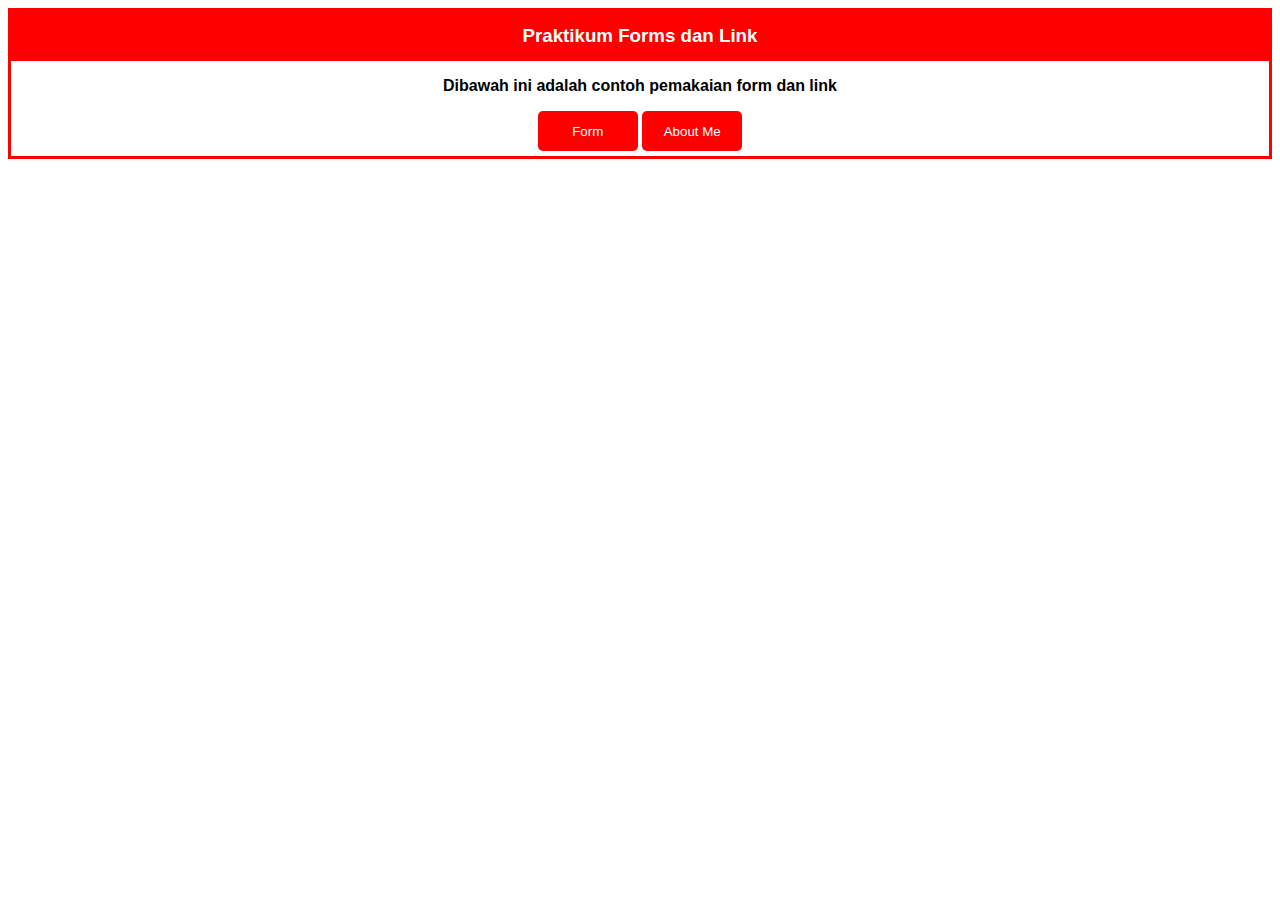
<file: index.html>
<!DOCTYPE html>
<html lang="en">

<head>
    <meta charset="UTF-8">
    <meta http-equiv="X-UA-Compatible" content="IE=edge">
    <meta name="viewport" content="width=device-width, initial-scale=1.0">
    <title>Document</title>
</head>

<body>
    <section>
        <div class="box">
            <h3>Praktikum Forms dan Link</h3>
        </div>
        <p><strong>Dibawah ini adalah contoh pemakaian form dan link</strong></p>
        <div class="btn">
            <button class="pendaftaran"><a href="form.html">Form</a></button>
            <button class="pendaftaran"><a href="about_me.html">About Me</a></button>
        </div>
        </div>
        </div>
    </section>
    <link rel="stylesheet" href="style.css">
</body>

</html>
</file>
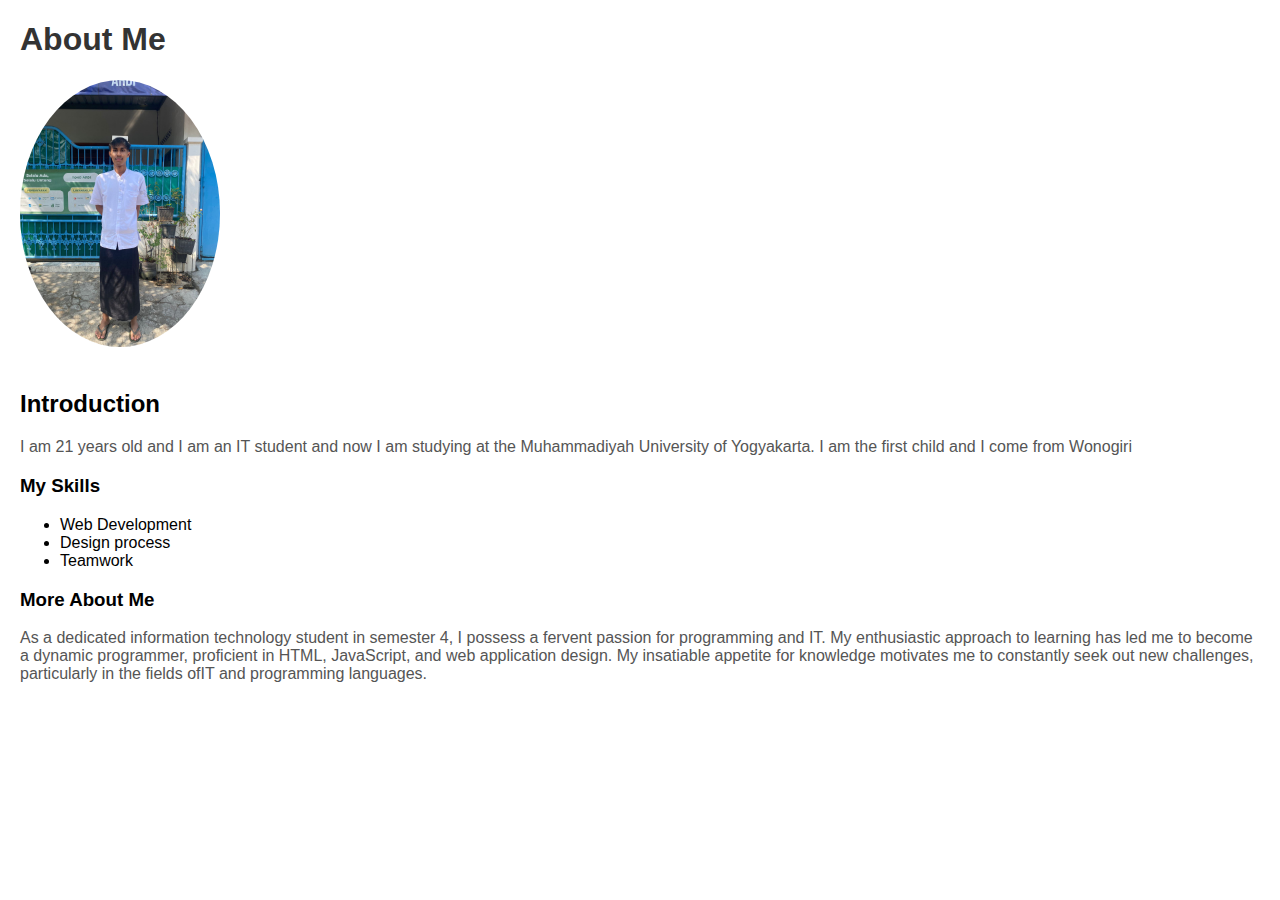
<file: about_me.html>
<!DOCTYPE html>
<html lang="en">

<head>
    <meta charset="utf-8">
    <meta name="viewport" content="width=device-width, initial-scale=1">
    <title>About Me</title>

    <link rel="stylesheet" href="about_me.css">
</head>

<body>
    <div class="container">
        <div class="header">
            <h1>About Me</h1>
        </div>
        <div class="image">
            <img src="el.jpeg">
        </div>
        <div class="intro column">
            <h2>Introduction</h2>
            <p>
                I am 21 years old and I am an IT student and now I am studying at the Muhammadiyah University of
                Yogyakarta. I am the first child and I come from Wonogiri
            </p>
        </div>
        <div class="skills column">
            <h3>My Skills</h3>
            <ul id="skill-list">
                <li>Web Development</li>
                <li>Design process</li>
                <li>Teamwork</li>
            </ul>
            <div>
                <div class="main-text">
                    <h3>More About Me</h3>
                    <p>
                        As a dedicated information technology student in semester 4, I possess a fervent
                        passion for programming and IT. My enthusiastic approach to learning has led me to
                        become a dynamic programmer, proficient in HTML, JavaScript, and web application
                        design. My insatiable appetite for knowledge motivates me to constantly seek out new
                        challenges, particularly in the fields ofIT and programming languages.
                    </p>
                </div>
            </div>
</body>

</html>
</file>
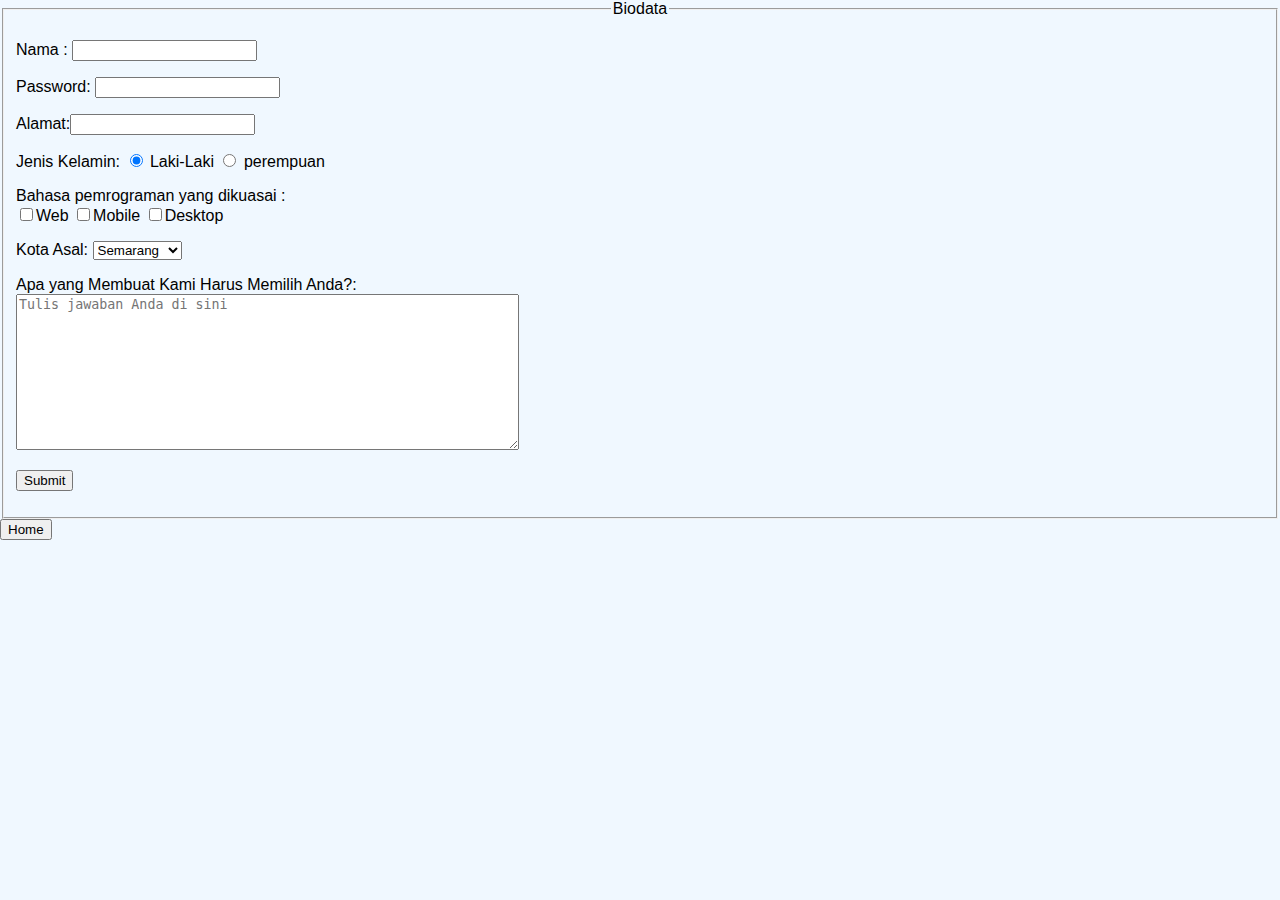
<file: form.html>
<!DOCTYPE html>
<html lang="en">

<head>
    <meta charset="UTF-8">
    <meta http-equiv="X-UA-Compatible" content="IE=edge">
    <meta name="viewport" content="width=device-width, initial-scale=1.0">
    <title>Document</title>
</head>

<body>
    <form>
        <fieldset>
            <legend>Biodata</legend>
            <p>Nama : <input type="text" name="nama"></p>
            <p>Password: <input type="password" name="pass"></p>
            <p>Alamat:<input type="text" name="alamat"></p>
            <p>
                Jenis Kelamin:
                <input type="radio" name="jk" value="laki-laki" checked />
                Laki-Laki
                <input type="radio" name="jk" value="perempuan" />
                <checked> perempuan

            </p>
            <p>
                Bahasa pemrograman yang dikuasai : <br>
                <input type="checkbox" name="web">Web
                <input type="checkbox" name="mobile">Mobile
                <input type="checkbox" name="desk">Desktop
            </p>
            <p>
                Kota Asal:
                <select>
                    <option>Semarang</option>
                    <option>Aceh</option>
                    <option>Bandung</option>
                    <option>Yogyakarta</option>
                </select>
            </p>
            <p>
                Apa yang Membuat Kami Harus Memilih Anda?:<br>
                <textarea rows='10' cols='60' placeholder="Tulis jawaban Anda di sini"></textarea>
            </p>
            <p><input type="submit" value="Submit"></p>

        </fieldset>
    </form>

    <button class="BACK"><a href="index.html">Home</a></button>
    <link rel="stylesheet" href="form.css">
</body>

</html>
</file>
<file: style.css>
body
{
    text-align:justify;
    font-family: sans-serif;
}
.box{
    width: 100%;
    height:50px;
    color: white;
    display:flex;
    text-align:center;
    align-items: center;
    justify-content: center;
    background-color: red;
}

section{
    text-align: center;
    align-items: center;
    border: solid red;
    box-sizing: border-box;
    margin-bottom: 5px;
    padding-bottom: 5px;
}
.btn{
    justify-content: center;
    text-align: center;
}

.pendaftaran, a{
    background-color: red;
    color: white;
    text-decoration: none;
    width: 100px;
    height: 40px;
    border: transparent;
    border-radius: 5px;
}
</file>
<file: about_me.css>
.back,
a {
    margin-top: 5px;
    background-color: brown;
    color: white;
    text-decoration: none;
    width: 70px;
    height: 40px;
    border: transparent;
    border-radius: 5px;
}

body {
    font-family: Arial, sans-serif;
    margin: 20px;
}

h1 {
    color: #333;
}

p {
    color: #555;
}

img {
    width: 200px;
    border-radius: 50%;
    margin-bottom: 20px;
}
</file>
<file: form.css>
body{
    margin: 0 auto;
    font-family:sans-serif;
    background-color: aliceblue;
}
form{
    width: 100%;
}

legend{
    text-align: center;
}
.back, a{
    margin-top: 5px;
    background-color: white(255, 0, 0);
    color: black;
    text-decoration: none;
    width: 70px;
    height: 40px;
    border: transparent;
    border-radius: 5px;
}
</file>
